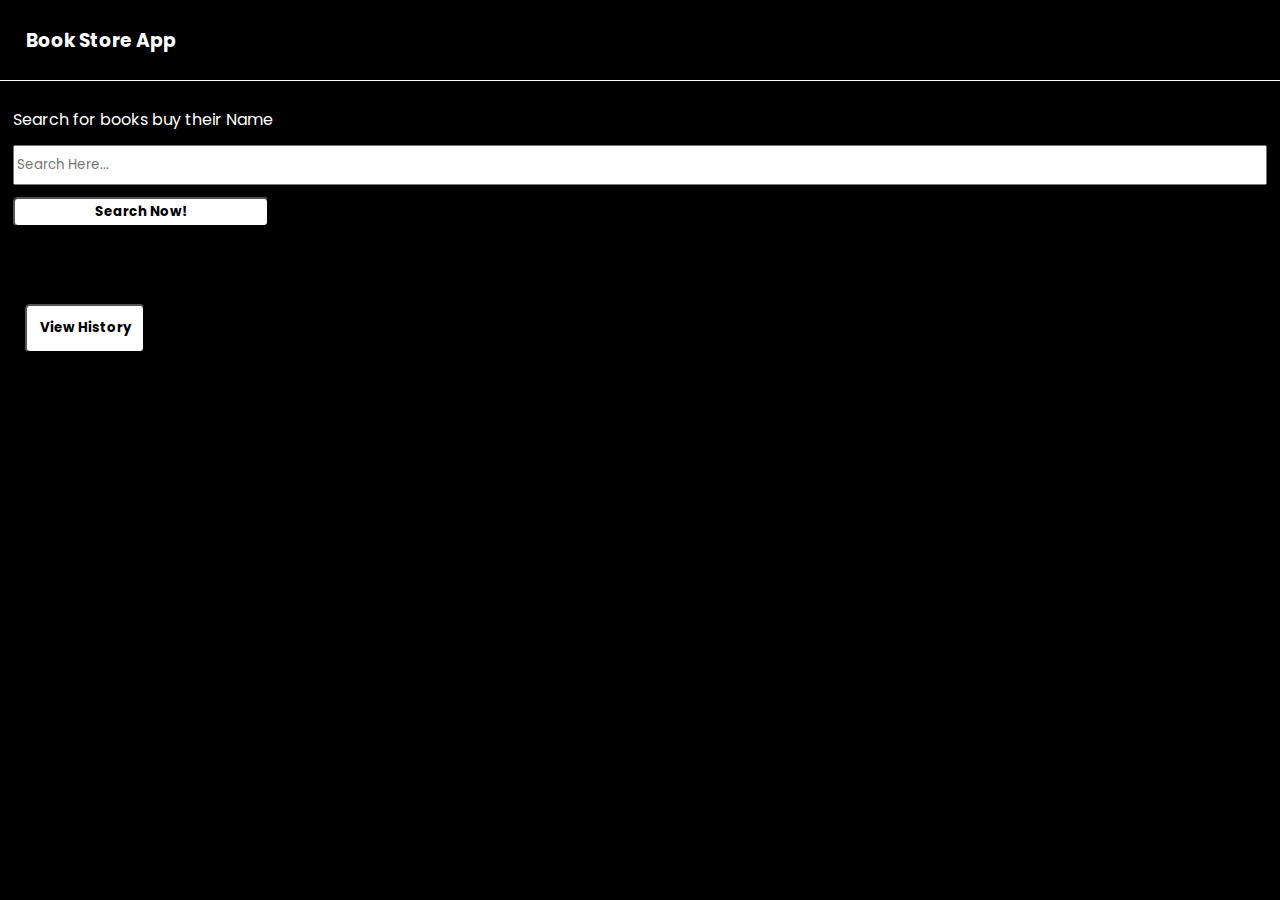
<file: index.html>
<!DOCTYPE html>
<html lang="en">
<head>
    <meta charset="UTF-8">
    <meta http-equiv="X-UA-Compatible" content="IE=edge">
    <meta name="viewport" content="width=device-width, initial-scale=1.0">
    <title>Module Test F3</title>
    <link rel="stylesheet" href="./style.css">
    <link rel="preconnect" href="https://fonts.googleapis.com">
<link rel="preconnect" href="https://fonts.gstatic.com" crossorigin>
<link href="https://fonts.googleapis.com/css2?family=Poppins:wght@200&display=swap" rel="stylesheet">
</head>
<body>
    <header>
        <h3>Book Store App</h3>
    </header>
    <main>
    <div id="searchdiv">
            <p class="input">Search for books buy their Name</p>
        <div>
            <input type="text" id="search" class="input" placeholder="Search Here...">
        </div>
        <div>
            <button id="searchbtn" class="input" onclick="searching()"><b>Search Now!</b></button>
        </div>
    </div>
    <div id="title">

    </div>
    

    <div id="bookcards">
        
    </div>
    <div class="input">
        <button id="viewhistory" onclick="searchinghistory()"><b>View History</b></button>
    </div>
    
    </main>
    
    <script src="./script.js"></script>
</body>
</html>
</file>
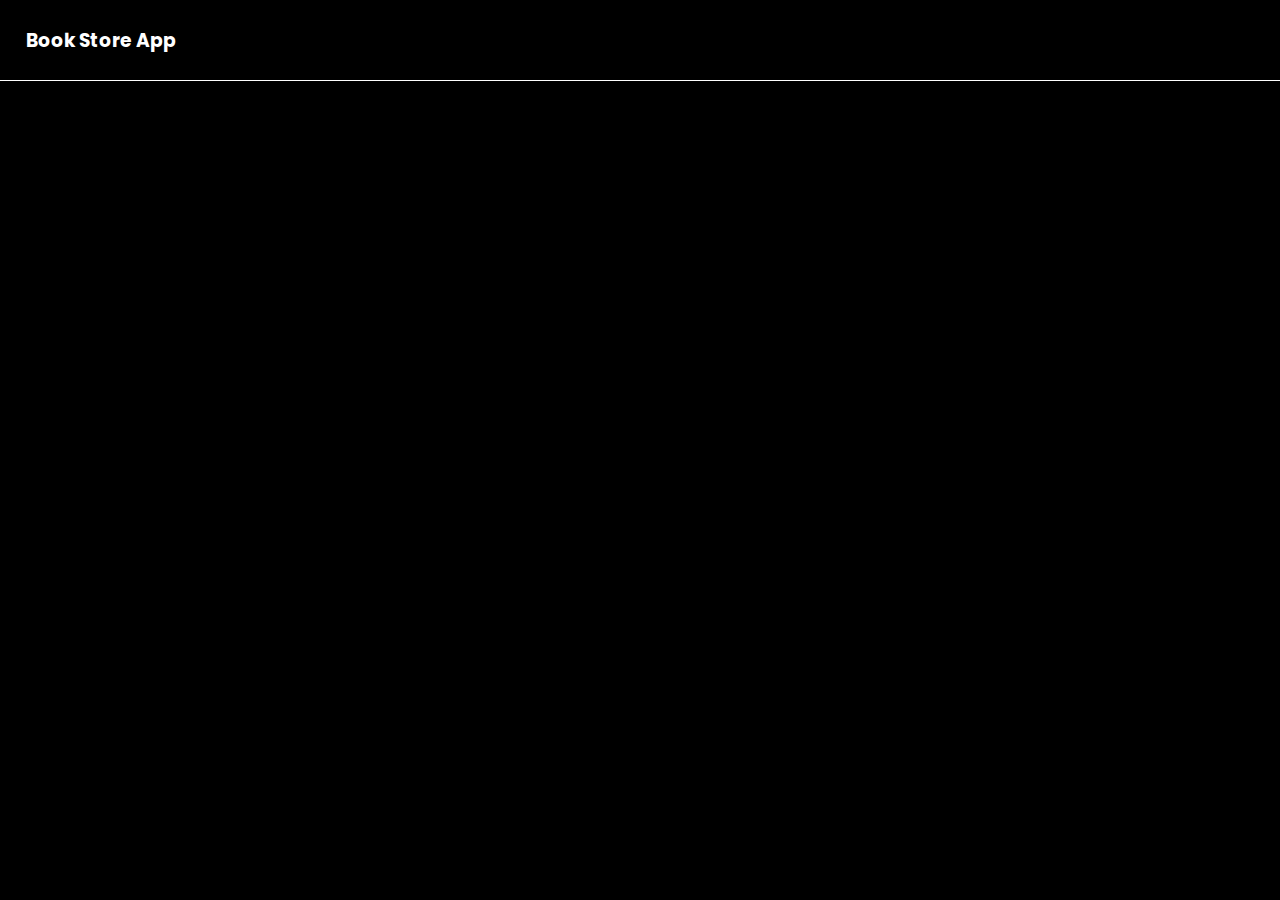
<file: gethistory.html>
<!DOCTYPE html>
<html lang="en">
<head>
    <meta charset="UTF-8">
    <meta http-equiv="X-UA-Compatible" content="IE=edge">
    <meta name="viewport" content="width=device-width, initial-scale=1.0">
    <title>Get Histoy</title>
    
    <link rel="stylesheet" href="./style.css">
    <link rel="preconnect" href="https://fonts.gstatic.com" crossorigin>
    <link href="https://fonts.googleapis.com/css2?family=Poppins:wght@200&display=swap" rel="stylesheet">
</head>
<body>
    <header>
        <h3>Book Store App</h3>
    </header>
    <body>
        <div id="bookcards">

        </div>
    </body>
    <script src="./retrivehistory.js"></script>
</body>
</html>
</file>
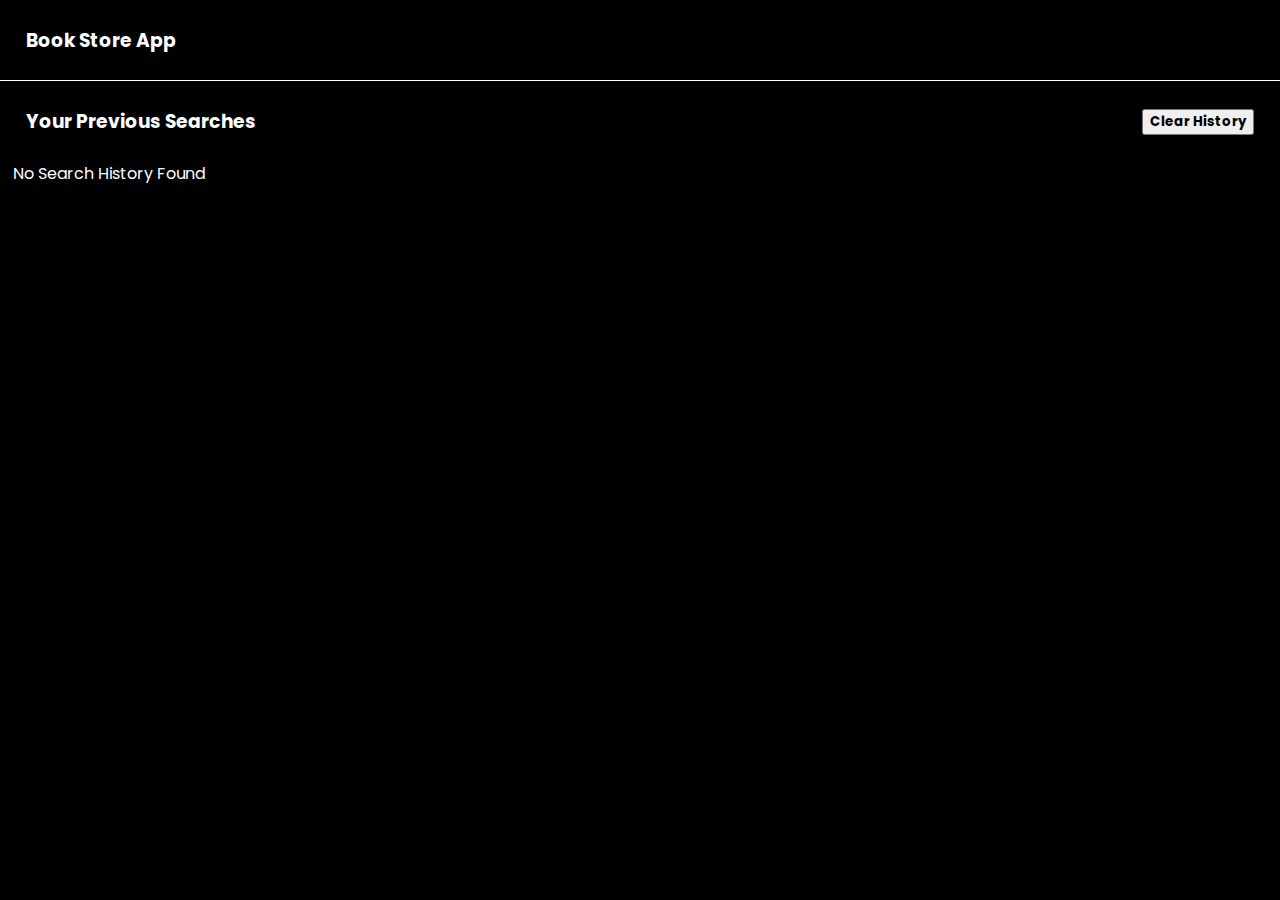
<file: history.html>
<!DOCTYPE html>
<html lang="en">
<head>
    <meta charset="UTF-8">
    <meta http-equiv="X-UA-Compatible" content="IE=edge">
    <meta name="viewport" content="width=device-width, initial-scale=1.0">
    <title>Search History</title>
    <link rel="stylesheet" href="./style.css">
    <link rel="preconnect" href="https://fonts.gstatic.com" crossorigin>
    <link href="https://fonts.googleapis.com/css2?family=Poppins:wght@200&display=swap" rel="stylesheet">

</head>
<body>
    <header>
        <h3>Book Store App</h3>
    </header>


<div id="container">
    <div id="title-container">
        <h3>Your Previous Searches</h3>
    </div>
    
    <div>
        <button id="clearhistory" onclick="deletehistory()"><b>Clear History</b></button>
    </div>
</div>


    <div id="history">
        <div id= "maindiv">
            
            
        </div>
    </div>
    
<script src="./viewhistory.js"></script>
    
</body>
</html>
</file>
<file: style.css>
*{
    box-sizing: border-box;
    margin: 0%;
    font-family: "poppins", sans-serif;
}
header{
    border-bottom: 1px solid white;
    padding: 2%;
}
header , body{
    background-color: black;
    color: white;
    width: 100%;
}
#searchdiv{
    margin-top: 2%;
}
.input{
    margin-left: 1%;
    margin-right: 1%;
    margin-bottom: 1%;
}
#search{
    width: 98%;
    height: 40px;
}
#searchbtn{
    width: 20%;
    background-color: white;
    color: black;
    border-radius: 5px;
    height: 30px;
}
#bookcards{
    margin: 1%;
    padding: 1%;
    display: flex;
    flex-wrap: wrap;

   
}
.card{
    margin: 1%;
    padding: 1%;
    border: 1px solid white;
    gap: 1%;
    width: 20%;
    min-width: 200px;
    height: auto;
}
.card-img{
    width: 100%;
    height: 300px;
    
}

.card-body{
 overflow: auto;
}
#history{
    margin: 1%;
}
#viewhistory{
    margin: 1%;
    padding: 1%;
    background-color: white;
    color: black;
    border-radius: 5px;
}
#buybutton{
    width: 100%;
    background-color: #ffffff;
    color:black
}

#history{
    display: flex;
    justify-content: space-between;
    height: auto;
}

#maindiv{
    width: 100%;
    flex-direction: column;
}
.submaindiv{
    margin: 1%;
    padding: 1%;
    display: flex;
    width: 100%;
    justify-content: space-between;
    border:1px solid #ffffff;
    border-radius: 5px;
}
#container{
    display: flex;
    justify-content: space-between;
    align-items: center;
    margin: 2%;
}
</file>
